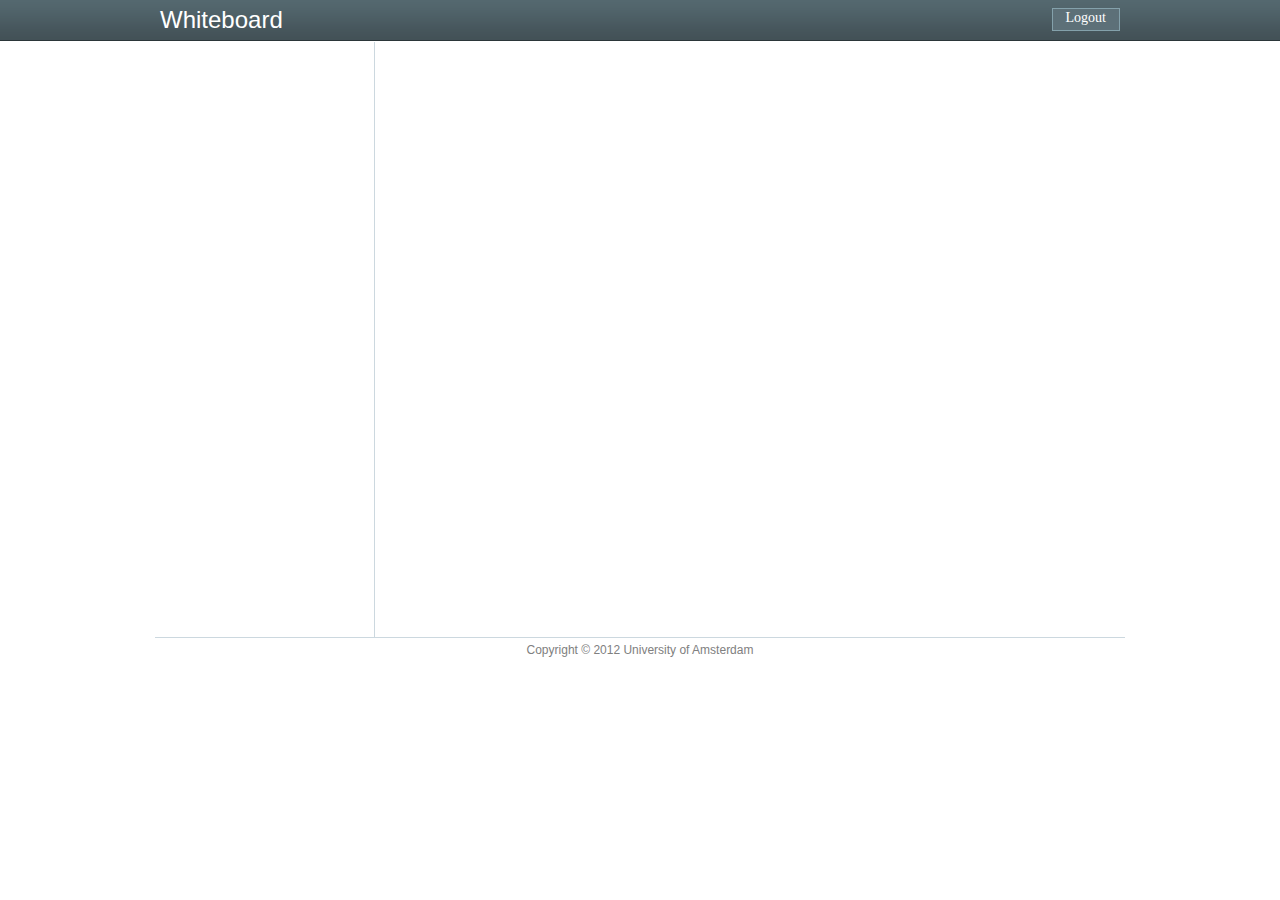
<file: index.html>
<!DOCTYPE html>
<html>
<head>
	<title>Whiteboard: </title>
	<link rel="stylesheet" type="text/css" href="style.css" />
	<meta http:equiv="Content-Type" content="text/html; charset=us-ascii" />
	<script type="text/javascript" src="utilities/js/tools.js"></script>
	<script type="text/javascript" src="src/js/wb_controls.js"></script>
	<script type="text/javascript" src="src/js/wb_client_api.js"></script>
	<script type="text/javascript" src="src/js/wb_viewer.js"></script>
	
	<!-- HTML5 VIDEO PLAYER + FALLBACK DEPENDENCIES -->
	<script type="text/javascript" src="utilities/jwplayer/jwplayer.js"></script>
	<!-- HTML5 VIDEO PLAYER + FALLBACK DEPENDENCIES -->
	
	<script type="text/javascript">

		window.onload = function() {

		var html = new Viewer();
		document.viewer = html;
		html.header = "#header";
		html.menu = "#topmenu";
		html.aside = "#aside";
		html.article = "#media";
		html.footer = "#footer";
		document.api = new Client(html.displayFunction);
		//api.init(html.displayFunction);
		document.api.displayHandler = html.displayFunction;
		document.api.setUserID();
		document.api.loadPage(document.api.pageNr, html.displayFunction);
		
	};
	</script>
</head>
<body>
	
	<div id="top_bar">
	<div id="header">
		<div id="header_logo">
				<a href="index.html">Whiteboard</a>
		</div>
		<div id="login">
				<a href="">Login</a>
		</div>
	</div>
	</div>
	
	<div id="content_container">
		<div id="aside">
			<div id="menu"></div>
		</div>

		<div id="article">
			<div id="desc"></div>
			<div id="videos"></div>
			<div id="tabs"></div>
			<div id="media"></div>
		</div>
		
		<div style="display: none;" id="comments"></div>
	</div>
	
	<div id="footer">
		Copyright &#169; 2012 University of Amsterdam
	</div>
	
	<div style="display: none;" id="reply"></div>

</body>
</html>
</file>
<file: style.css>
html
{
	margin: 0px;
	padding: 0px;
	background-color: #FFF;
}

body
{
	margin: 0px;
	font-family: verdanna;
}

h1, h2
{
	font-family: helvetica;
	margin: 0 auto;
}

a
{
	color: #284550;
}

a:visited
{
	color: #4f8398;
}

#top_bar
{
	display: block;
	width: 100%;
	height: 40px;
	background-image: url('img/interface.png');
	border-bottom: solid 1px #2b3639;
}

#header, header
{
	width: 970px;
	height: 40px;
	margin: 0 auto;
	padding: 0 5px;
}

#header_logo
{
	float:left;
	width: 760px;
	padding: 0 5px;
	line-height: 39px;
}

#header_logo a
{
	color: #fff;
	font-family: helvetica;
	font-size: 24px;
	text-decoration: none;
}

#login
{
	float:right;
	height: 40px;
	font: normal 14px/35px verdana;
	text-align: right;
	padding: 0 5px;
}

#login a, #login a:visited, #login a:hover
{
	text-decoration: none;
	color: #FFF;
	background-color: #5d7078;
	border: solid 1px #84a1ab;
	padding: 1px 13px 5px 13px;
}

#login a:hover
{
	background-color: #9eb9b9;
}

#content_container
{
	margin: 0 auto;
	padding: 0 5px;
	width: 970px;
}

#aside, aside
{
	float: left;
	width: 219px;
	border-right: solid 1px #ccd8df;
	padding-top: 20px;
}

#menu
{
	padding-bottom: 75px;
	min-height: 500px;
}

.menu_item_folded, .menu_item_unfolded
{
	height: 28px;
	padding-left: 35px;
	line-height: 24px;
	color: #FFF;
	font-size: 18px;
	font-weight: bold;
	border-bottom: solid 1px #1a2123;
	background-color: #749a9b;
	background-image: url('img/interface.png');
	background-position: 11px -40px;
	background-repeat: no-repeat;
	cursor: pointer;
}

.menu_item_unfolded
{
	background-position: 11px -68px;
}

#menu ul
{
	margin: 0 0 0 20px;
	padding: 0;
	text-align: left;
}

#menu li, #menu li.cur_item
{
	display: block;
	background-color: #cedfdf;
	list-style-type:none;
	margin: 2px 0;
	padding: 4px 4px 4px 15px;
	cursor: pointer;
}

#menu li:hover, #menu li.cur_item
{
	background-color: #9eb9b9;
}

#article, article
{
	float: right;
	width: 720px;
	min-height: 300px;
	margin-left: 30px;
}

#desc
{
	text-align: justify;
	color: #000;
	font-family: helvetica;
	font-size: 16px;
	display: block;
	padding: 20px 0;
}

#videos
{
	margin-left: 40px;
}

#comments
{
	float: right;
	width: 700px;
	margin: 50px 0 50px 30px;
	padding: 10px 10px;
	border-top: solid 1px #ccd8df;
	background: #ebeef8;
}

#comments div
{
	clear:both;
	padding: 8px 15px 8px 5px;
	margin: 7px 0;
	word-wrap: break-word;
	white-space: pre-line;
	overflow:auto;
}

#comments div:hover
{
	background-color: #f8faff;
}

#comments .teacher
{
	background-color: #bcf4cb;
}

#comments .student
{
	background-color: #F2F2F2;
}

#comments a.post
{
	float: right;
	text-decoration:none;
}

a.button
{
	float: right;
	text-decoration:none;
	color: #fff;
	background-color: #5d7078;
	border: solid 1px #84a1ab;
	padding: 3px 13px 5px 13px;
	margin: 0 0 5px 15px;
}

a.button:hover
{
	background-color: #9eb9b9;
}

#reply
{
	position: fixed;
	min-width: 400px;
	min-height: 200px;
	width: 50%;
	height: 50%;
	padding: 10px;
	display: block;
	background: #f8faff;
	border: solid 1px #ccd8df;
	top: 25%;
	left: 25%;
	z-index: 10;
}
#reply textarea
{
	width: 80%;
	height: 80%;
	margin: 15px 10%;
}

#footer, footer
{
	clear: both;
	display: block;
	width: 960px;
	margin: 0 auto;
	padding: 5px 5px;
	border-top: solid 1px #ccd8df;
	text-align: center;
	font-family: helvetica;
	font-size: 12px;
	color: GrayText;
}

.tab_control
{
	margin: 20px 0;
	width: 722px;
}

.tab_content
{
	padding: 15px;
	width: 690px;
    margin-bottom: 20px;
	float: left;
	border: solid 1px #ccd8df;
	border-top-style: none;
	min-height: 100px;
	background-color: #f8faff;
}

.tabs
{
	float: left;
	height: 30px;
	width: inherit;
	border-bottom: solid 1px #ccd8df;
}

.tabs ul
{
	margin: 0;
	padding: 0;
}

.tabs li, .tabs li:hover, .tabs li.current_item
{
	height: 20px;
	min-width: 40px;
	padding: 4px 8px 6px 8px;
	float: left;
	display: block;
	border-right: solid 1px #D8D8D8;
	text-align: center;
}

.tabs li:hover
{
	background-color: #D8D8D8;
	cursor: pointer;
}

.tabs li.current_item
{
	border: solid 1px #ccd8df;
	border-bottom-style: none;
	background-color: #f8faff;
}
</file>
